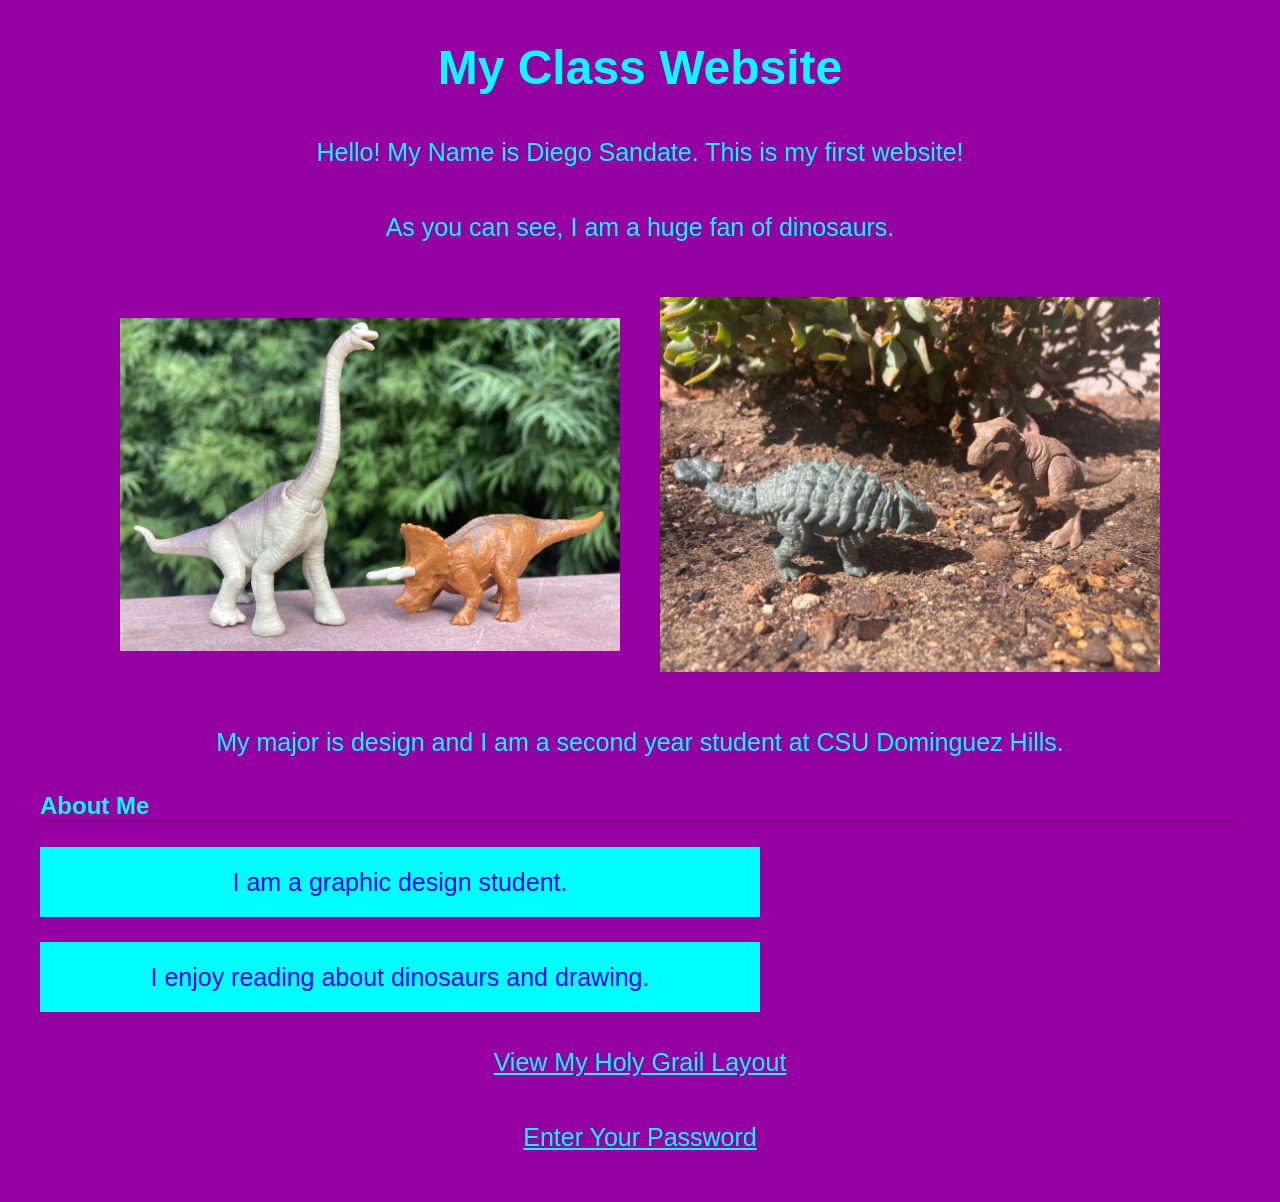
<file: index.html>
<!DOCTYPE html>
<html lang="en">
<head>
    <meta charset="UTF-8">
    <link rel="stylesheet" href="style.css"
    <meta name="viewport" content="width=device-width, initial-scale=1.0">
    <title>Document</title>
</head>
<body>
    <h1>My Class Website</h1>
<p>Hello! My Name is Diego Sandate. This is my first website!</p>
<p>As you can see, I am a huge fan of dinosaurs.</p>
<div class="flex-container">
<img src="Brachi and Trike.jpeg" alt="Description" width="150">
<img src="T-rex vs Anky.jpeg" alt="Description" width="150"></div>
<p>My major is design and I am a second year student at CSU Dominguez Hills.</p>
<h2>About Me</h2>
<p class="highlight">I am a graphic design student.</p>
<p class="highlight">I enjoy reading about dinosaurs and drawing.</p>
<p><a href="holy-grail.html">View My Holy Grail Layout</a></p>
<p><a href="interaction.html">Enter Your Password</a></p>
</body>
</file>
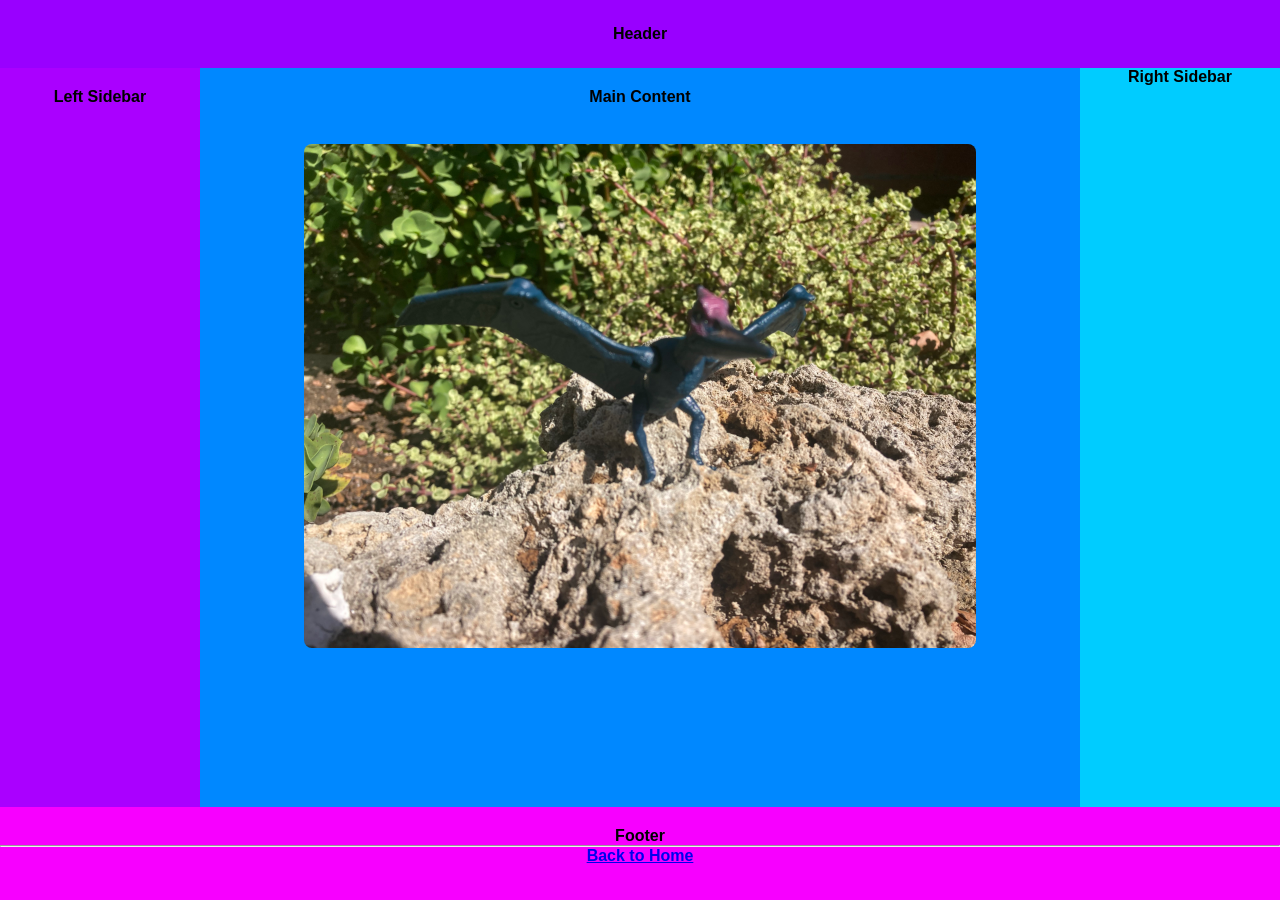
<file: holy-grail.html>
<!DOCTYPE html>
<html lang="en">
<head>
<meta charset="UTF-8">
<meta name="viewport" content="width=device-width, initial-scale=1.0">
<title>Holy Grail Layout</title>
<link rel="stylesheet" href="holy-grail.css">
</head>
<body>  
<div class="page">
<div class="header">Header</div>
<div class="middle">
<div class="left-sidebar">Left Sidebar</div>
<div class="main-content">Main Content<br><br><img src="Pteranodon.jpeg" alt="Pteranodon" class="content-img"></div>
<div class="right-sidebar">Right Sidebar</div>
</div>
<div class="footer">
        Footer
        <hr>
        <a href="index.html">Back to Home</a>
    </div>
</body>
</file>
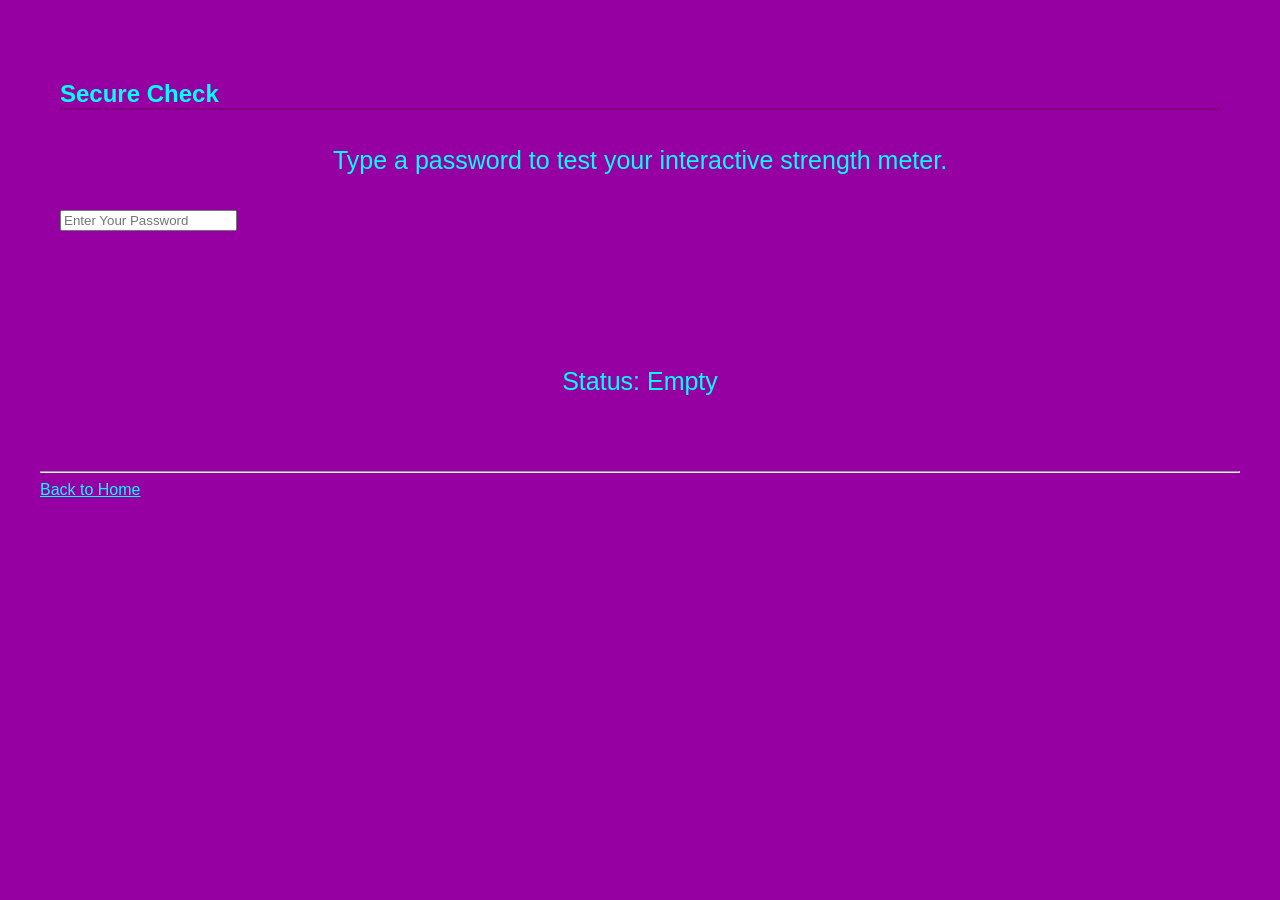
<file: interaction.html>
<!DOCTYPE html>
<html lang="en">
<head>
<meta charset="UTF-8">
<meta name="viewport" content="width=device-width, initial-scale=1.0">
<title>Interactive Password Meter</title>
<link rel="stylesheet" href="style.css"
</head>
<body>
 <div class="card"> 
<h2>Secure Check</h2>
<p>Type a password to test your interactive strength meter.</p>
<input type="password" id="passwordInput" placeholder="Enter Your Password">
<div class="meter-container">
<div id="strengthBar"></div>
</div>
<p id="feedbackText">Status: Empty</p>
</div>
<!-- Linked to your interaction.js file -->
<script src="interaction.js"></script>
<hr><a href="index.html">Back to Home</a></p>
</body>
</html>
</file>
<file: style.css>
body {background-color:rgb(150, 0, 163); font-family: Arial, sans-serif; margin: 40px;}
h1 {color:aqua; font-size: 48px; text-align: center;}
h2 {color:aqua; border-bottom: 2px solid purple;}
p {font-size: 25px; line-height: 2; text-align: center}
p {color:aqua}
img {width: 700px; border: 20px aqua; border-radius: 1px; }
img {width: 500px; border: 20px aqua; border-radius: 1px;}
.flex-container {display: flex; justify-content: center; align-items: center;}
.flex-container {display: flex; flex-direction: row; gap: 40px; /* Increase or decrease this number to change the space */}
li {color:aqua; margin: 10px;}
#about {background-color:black; border: 2px solid yellow: padding: 20px;}
div {2px solid black; margin-bottom: 20px; padding: 20px;}
#page-title {color:aqua; font-size: 60px;}
.highlight {background-color:aqua; color:blue; padding: 10px; width: 700px;}
a {color: aqua; font: 1em sans-serif;}
a:hover {color: aqua;}
</file>
<file: holy-grail.css>
* {box-sizing: border-box; margin: 0; padding: 0;}
body {font-family: Arial, Helvetica, sans-serif;}
.page { display: flex; flex-direction: column; min-height: 100vh; text-align: center; font-weight: bold;}
.header {background-color: rgb(153, 0, 255); padding: 25px; }
.middle {display: flex; flex: 1;}
.left-sidebar {background-color: rgb(170, 0, 255); padding: 20px; flex: 0 0 200px;}
.right-sidebar {background-color: rgb(0, 204, 255); flex: 0 0 200px;}
.main-content {flex: 1; background-color: rgb(0, 136, 255); padding: 20px; flex: 1px;}
.footer {background-color: rgb(247, 0, 255); padding: 20px 0 35px;}
.content-img {max-width: 80%; height: auto; display: block; margin: 20px auto; border-radius: 8px;}
</file>
